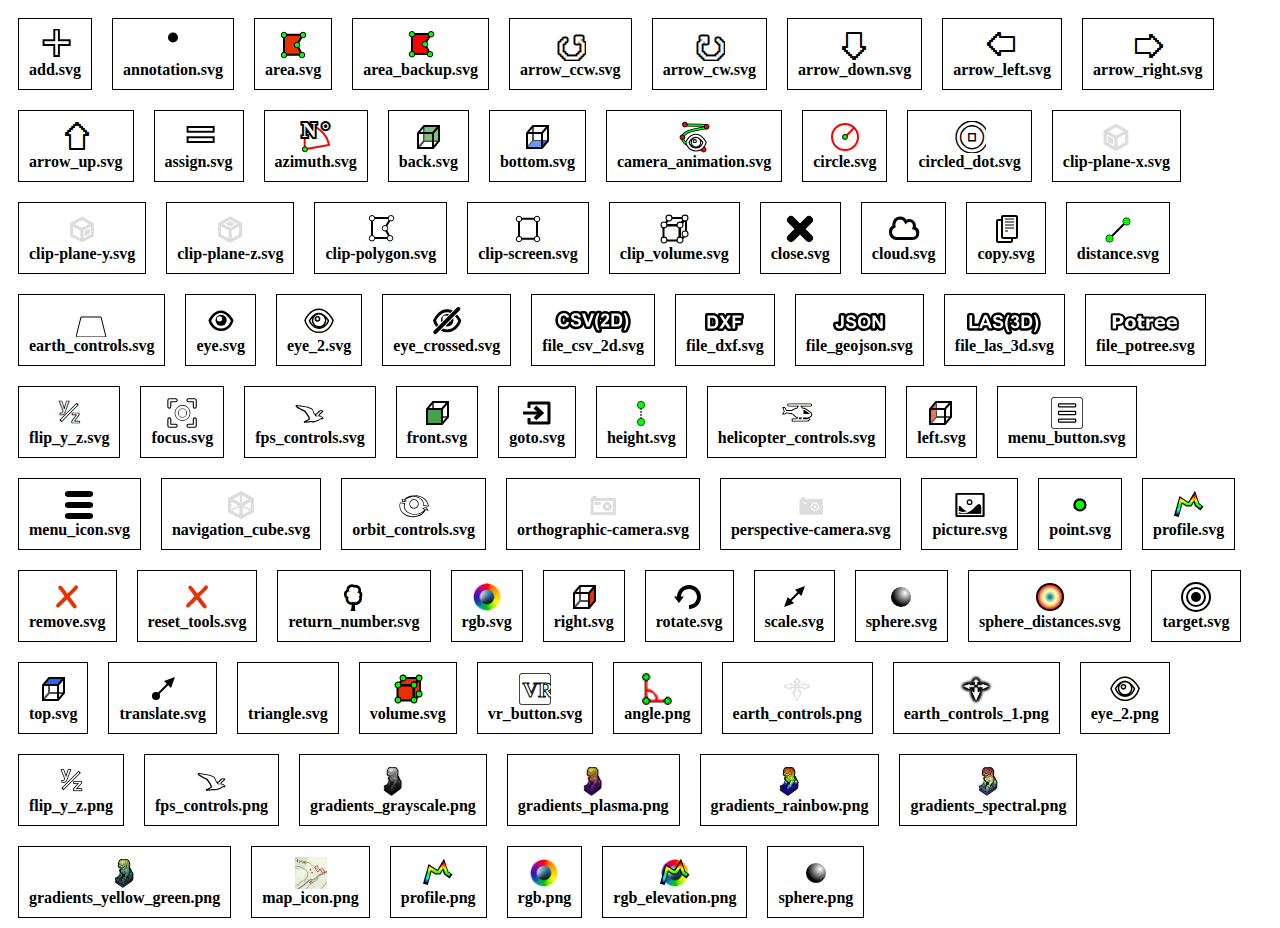
<file: libs/potree/resources/icons/index.html>
<html>
				<head>
					<style>
						.icon_container{
							border: 1px solid black;
							margin: 10px;
							padding: 10px;
						}
					</style>
				</head>
				<body>
					<div id="icons_container">
						
			<span class="icon_container" style="position: relative; float: left">
				<center>
				<img src="add.svg" style="height: 32px;"/>
				<div style="font-weight: bold">add.svg</div>
				</center>
			</span>
			
			<span class="icon_container" style="position: relative; float: left">
				<center>
				<img src="annotation.svg" style="height: 32px;"/>
				<div style="font-weight: bold">annotation.svg</div>
				</center>
			</span>
			
			<span class="icon_container" style="position: relative; float: left">
				<center>
				<img src="area.svg" style="height: 32px;"/>
				<div style="font-weight: bold">area.svg</div>
				</center>
			</span>
			
			<span class="icon_container" style="position: relative; float: left">
				<center>
				<img src="area_backup.svg" style="height: 32px;"/>
				<div style="font-weight: bold">area_backup.svg</div>
				</center>
			</span>
			
			<span class="icon_container" style="position: relative; float: left">
				<center>
				<img src="arrow_ccw.svg" style="height: 32px;"/>
				<div style="font-weight: bold">arrow_ccw.svg</div>
				</center>
			</span>
			
			<span class="icon_container" style="position: relative; float: left">
				<center>
				<img src="arrow_cw.svg" style="height: 32px;"/>
				<div style="font-weight: bold">arrow_cw.svg</div>
				</center>
			</span>
			
			<span class="icon_container" style="position: relative; float: left">
				<center>
				<img src="arrow_down.svg" style="height: 32px;"/>
				<div style="font-weight: bold">arrow_down.svg</div>
				</center>
			</span>
			
			<span class="icon_container" style="position: relative; float: left">
				<center>
				<img src="arrow_left.svg" style="height: 32px;"/>
				<div style="font-weight: bold">arrow_left.svg</div>
				</center>
			</span>
			
			<span class="icon_container" style="position: relative; float: left">
				<center>
				<img src="arrow_right.svg" style="height: 32px;"/>
				<div style="font-weight: bold">arrow_right.svg</div>
				</center>
			</span>
			
			<span class="icon_container" style="position: relative; float: left">
				<center>
				<img src="arrow_up.svg" style="height: 32px;"/>
				<div style="font-weight: bold">arrow_up.svg</div>
				</center>
			</span>
			
			<span class="icon_container" style="position: relative; float: left">
				<center>
				<img src="assign.svg" style="height: 32px;"/>
				<div style="font-weight: bold">assign.svg</div>
				</center>
			</span>
			
			<span class="icon_container" style="position: relative; float: left">
				<center>
				<img src="azimuth.svg" style="height: 32px;"/>
				<div style="font-weight: bold">azimuth.svg</div>
				</center>
			</span>
			
			<span class="icon_container" style="position: relative; float: left">
				<center>
				<img src="back.svg" style="height: 32px;"/>
				<div style="font-weight: bold">back.svg</div>
				</center>
			</span>
			
			<span class="icon_container" style="position: relative; float: left">
				<center>
				<img src="bottom.svg" style="height: 32px;"/>
				<div style="font-weight: bold">bottom.svg</div>
				</center>
			</span>
			
			<span class="icon_container" style="position: relative; float: left">
				<center>
				<img src="camera_animation.svg" style="height: 32px;"/>
				<div style="font-weight: bold">camera_animation.svg</div>
				</center>
			</span>
			
			<span class="icon_container" style="position: relative; float: left">
				<center>
				<img src="circle.svg" style="height: 32px;"/>
				<div style="font-weight: bold">circle.svg</div>
				</center>
			</span>
			
			<span class="icon_container" style="position: relative; float: left">
				<center>
				<img src="circled_dot.svg" style="height: 32px;"/>
				<div style="font-weight: bold">circled_dot.svg</div>
				</center>
			</span>
			
			<span class="icon_container" style="position: relative; float: left">
				<center>
				<img src="clip-plane-x.svg" style="height: 32px;"/>
				<div style="font-weight: bold">clip-plane-x.svg</div>
				</center>
			</span>
			
			<span class="icon_container" style="position: relative; float: left">
				<center>
				<img src="clip-plane-y.svg" style="height: 32px;"/>
				<div style="font-weight: bold">clip-plane-y.svg</div>
				</center>
			</span>
			
			<span class="icon_container" style="position: relative; float: left">
				<center>
				<img src="clip-plane-z.svg" style="height: 32px;"/>
				<div style="font-weight: bold">clip-plane-z.svg</div>
				</center>
			</span>
			
			<span class="icon_container" style="position: relative; float: left">
				<center>
				<img src="clip-polygon.svg" style="height: 32px;"/>
				<div style="font-weight: bold">clip-polygon.svg</div>
				</center>
			</span>
			
			<span class="icon_container" style="position: relative; float: left">
				<center>
				<img src="clip-screen.svg" style="height: 32px;"/>
				<div style="font-weight: bold">clip-screen.svg</div>
				</center>
			</span>
			
			<span class="icon_container" style="position: relative; float: left">
				<center>
				<img src="clip_volume.svg" style="height: 32px;"/>
				<div style="font-weight: bold">clip_volume.svg</div>
				</center>
			</span>
			
			<span class="icon_container" style="position: relative; float: left">
				<center>
				<img src="close.svg" style="height: 32px;"/>
				<div style="font-weight: bold">close.svg</div>
				</center>
			</span>
			
			<span class="icon_container" style="position: relative; float: left">
				<center>
				<img src="cloud.svg" style="height: 32px;"/>
				<div style="font-weight: bold">cloud.svg</div>
				</center>
			</span>
			
			<span class="icon_container" style="position: relative; float: left">
				<center>
				<img src="copy.svg" style="height: 32px;"/>
				<div style="font-weight: bold">copy.svg</div>
				</center>
			</span>
			
			<span class="icon_container" style="position: relative; float: left">
				<center>
				<img src="distance.svg" style="height: 32px;"/>
				<div style="font-weight: bold">distance.svg</div>
				</center>
			</span>
			
			<span class="icon_container" style="position: relative; float: left">
				<center>
				<img src="earth_controls.svg" style="height: 32px;"/>
				<div style="font-weight: bold">earth_controls.svg</div>
				</center>
			</span>
			
			<span class="icon_container" style="position: relative; float: left">
				<center>
				<img src="eye.svg" style="height: 32px;"/>
				<div style="font-weight: bold">eye.svg</div>
				</center>
			</span>
			
			<span class="icon_container" style="position: relative; float: left">
				<center>
				<img src="eye_2.svg" style="height: 32px;"/>
				<div style="font-weight: bold">eye_2.svg</div>
				</center>
			</span>
			
			<span class="icon_container" style="position: relative; float: left">
				<center>
				<img src="eye_crossed.svg" style="height: 32px;"/>
				<div style="font-weight: bold">eye_crossed.svg</div>
				</center>
			</span>
			
			<span class="icon_container" style="position: relative; float: left">
				<center>
				<img src="file_csv_2d.svg" style="height: 32px;"/>
				<div style="font-weight: bold">file_csv_2d.svg</div>
				</center>
			</span>
			
			<span class="icon_container" style="position: relative; float: left">
				<center>
				<img src="file_dxf.svg" style="height: 32px;"/>
				<div style="font-weight: bold">file_dxf.svg</div>
				</center>
			</span>
			
			<span class="icon_container" style="position: relative; float: left">
				<center>
				<img src="file_geojson.svg" style="height: 32px;"/>
				<div style="font-weight: bold">file_geojson.svg</div>
				</center>
			</span>
			
			<span class="icon_container" style="position: relative; float: left">
				<center>
				<img src="file_las_3d.svg" style="height: 32px;"/>
				<div style="font-weight: bold">file_las_3d.svg</div>
				</center>
			</span>
			
			<span class="icon_container" style="position: relative; float: left">
				<center>
				<img src="file_potree.svg" style="height: 32px;"/>
				<div style="font-weight: bold">file_potree.svg</div>
				</center>
			</span>
			
			<span class="icon_container" style="position: relative; float: left">
				<center>
				<img src="flip_y_z.svg" style="height: 32px;"/>
				<div style="font-weight: bold">flip_y_z.svg</div>
				</center>
			</span>
			
			<span class="icon_container" style="position: relative; float: left">
				<center>
				<img src="focus.svg" style="height: 32px;"/>
				<div style="font-weight: bold">focus.svg</div>
				</center>
			</span>
			
			<span class="icon_container" style="position: relative; float: left">
				<center>
				<img src="fps_controls.svg" style="height: 32px;"/>
				<div style="font-weight: bold">fps_controls.svg</div>
				</center>
			</span>
			
			<span class="icon_container" style="position: relative; float: left">
				<center>
				<img src="front.svg" style="height: 32px;"/>
				<div style="font-weight: bold">front.svg</div>
				</center>
			</span>
			
			<span class="icon_container" style="position: relative; float: left">
				<center>
				<img src="goto.svg" style="height: 32px;"/>
				<div style="font-weight: bold">goto.svg</div>
				</center>
			</span>
			
			<span class="icon_container" style="position: relative; float: left">
				<center>
				<img src="height.svg" style="height: 32px;"/>
				<div style="font-weight: bold">height.svg</div>
				</center>
			</span>
			
			<span class="icon_container" style="position: relative; float: left">
				<center>
				<img src="helicopter_controls.svg" style="height: 32px;"/>
				<div style="font-weight: bold">helicopter_controls.svg</div>
				</center>
			</span>
			
			<span class="icon_container" style="position: relative; float: left">
				<center>
				<img src="left.svg" style="height: 32px;"/>
				<div style="font-weight: bold">left.svg</div>
				</center>
			</span>
			
			<span class="icon_container" style="position: relative; float: left">
				<center>
				<img src="menu_button.svg" style="height: 32px;"/>
				<div style="font-weight: bold">menu_button.svg</div>
				</center>
			</span>
			
			<span class="icon_container" style="position: relative; float: left">
				<center>
				<img src="menu_icon.svg" style="height: 32px;"/>
				<div style="font-weight: bold">menu_icon.svg</div>
				</center>
			</span>
			
			<span class="icon_container" style="position: relative; float: left">
				<center>
				<img src="navigation_cube.svg" style="height: 32px;"/>
				<div style="font-weight: bold">navigation_cube.svg</div>
				</center>
			</span>
			
			<span class="icon_container" style="position: relative; float: left">
				<center>
				<img src="orbit_controls.svg" style="height: 32px;"/>
				<div style="font-weight: bold">orbit_controls.svg</div>
				</center>
			</span>
			
			<span class="icon_container" style="position: relative; float: left">
				<center>
				<img src="orthographic-camera.svg" style="height: 32px;"/>
				<div style="font-weight: bold">orthographic-camera.svg</div>
				</center>
			</span>
			
			<span class="icon_container" style="position: relative; float: left">
				<center>
				<img src="perspective-camera.svg" style="height: 32px;"/>
				<div style="font-weight: bold">perspective-camera.svg</div>
				</center>
			</span>
			
			<span class="icon_container" style="position: relative; float: left">
				<center>
				<img src="picture.svg" style="height: 32px;"/>
				<div style="font-weight: bold">picture.svg</div>
				</center>
			</span>
			
			<span class="icon_container" style="position: relative; float: left">
				<center>
				<img src="point.svg" style="height: 32px;"/>
				<div style="font-weight: bold">point.svg</div>
				</center>
			</span>
			
			<span class="icon_container" style="position: relative; float: left">
				<center>
				<img src="profile.svg" style="height: 32px;"/>
				<div style="font-weight: bold">profile.svg</div>
				</center>
			</span>
			
			<span class="icon_container" style="position: relative; float: left">
				<center>
				<img src="remove.svg" style="height: 32px;"/>
				<div style="font-weight: bold">remove.svg</div>
				</center>
			</span>
			
			<span class="icon_container" style="position: relative; float: left">
				<center>
				<img src="reset_tools.svg" style="height: 32px;"/>
				<div style="font-weight: bold">reset_tools.svg</div>
				</center>
			</span>
			
			<span class="icon_container" style="position: relative; float: left">
				<center>
				<img src="return_number.svg" style="height: 32px;"/>
				<div style="font-weight: bold">return_number.svg</div>
				</center>
			</span>
			
			<span class="icon_container" style="position: relative; float: left">
				<center>
				<img src="rgb.svg" style="height: 32px;"/>
				<div style="font-weight: bold">rgb.svg</div>
				</center>
			</span>
			
			<span class="icon_container" style="position: relative; float: left">
				<center>
				<img src="right.svg" style="height: 32px;"/>
				<div style="font-weight: bold">right.svg</div>
				</center>
			</span>
			
			<span class="icon_container" style="position: relative; float: left">
				<center>
				<img src="rotate.svg" style="height: 32px;"/>
				<div style="font-weight: bold">rotate.svg</div>
				</center>
			</span>
			
			<span class="icon_container" style="position: relative; float: left">
				<center>
				<img src="scale.svg" style="height: 32px;"/>
				<div style="font-weight: bold">scale.svg</div>
				</center>
			</span>
			
			<span class="icon_container" style="position: relative; float: left">
				<center>
				<img src="sphere.svg" style="height: 32px;"/>
				<div style="font-weight: bold">sphere.svg</div>
				</center>
			</span>
			
			<span class="icon_container" style="position: relative; float: left">
				<center>
				<img src="sphere_distances.svg" style="height: 32px;"/>
				<div style="font-weight: bold">sphere_distances.svg</div>
				</center>
			</span>
			
			<span class="icon_container" style="position: relative; float: left">
				<center>
				<img src="target.svg" style="height: 32px;"/>
				<div style="font-weight: bold">target.svg</div>
				</center>
			</span>
			
			<span class="icon_container" style="position: relative; float: left">
				<center>
				<img src="top.svg" style="height: 32px;"/>
				<div style="font-weight: bold">top.svg</div>
				</center>
			</span>
			
			<span class="icon_container" style="position: relative; float: left">
				<center>
				<img src="translate.svg" style="height: 32px;"/>
				<div style="font-weight: bold">translate.svg</div>
				</center>
			</span>
			
			<span class="icon_container" style="position: relative; float: left">
				<center>
				<img src="triangle.svg" style="height: 32px;"/>
				<div style="font-weight: bold">triangle.svg</div>
				</center>
			</span>
			
			<span class="icon_container" style="position: relative; float: left">
				<center>
				<img src="volume.svg" style="height: 32px;"/>
				<div style="font-weight: bold">volume.svg</div>
				</center>
			</span>
			
			<span class="icon_container" style="position: relative; float: left">
				<center>
				<img src="vr_button.svg" style="height: 32px;"/>
				<div style="font-weight: bold">vr_button.svg</div>
				</center>
			</span>
			
			<span class="icon_container" style="position: relative; float: left">
				<center>
				<img src="angle.png" style="height: 32px;"/>
				<div style="font-weight: bold">angle.png</div>
				</center>
			</span>
			
			<span class="icon_container" style="position: relative; float: left">
				<center>
				<img src="earth_controls.png" style="height: 32px;"/>
				<div style="font-weight: bold">earth_controls.png</div>
				</center>
			</span>
			
			<span class="icon_container" style="position: relative; float: left">
				<center>
				<img src="earth_controls_1.png" style="height: 32px;"/>
				<div style="font-weight: bold">earth_controls_1.png</div>
				</center>
			</span>
			
			<span class="icon_container" style="position: relative; float: left">
				<center>
				<img src="eye_2.png" style="height: 32px;"/>
				<div style="font-weight: bold">eye_2.png</div>
				</center>
			</span>
			
			<span class="icon_container" style="position: relative; float: left">
				<center>
				<img src="flip_y_z.png" style="height: 32px;"/>
				<div style="font-weight: bold">flip_y_z.png</div>
				</center>
			</span>
			
			<span class="icon_container" style="position: relative; float: left">
				<center>
				<img src="fps_controls.png" style="height: 32px;"/>
				<div style="font-weight: bold">fps_controls.png</div>
				</center>
			</span>
			
			<span class="icon_container" style="position: relative; float: left">
				<center>
				<img src="gradients_grayscale.png" style="height: 32px;"/>
				<div style="font-weight: bold">gradients_grayscale.png</div>
				</center>
			</span>
			
			<span class="icon_container" style="position: relative; float: left">
				<center>
				<img src="gradients_plasma.png" style="height: 32px;"/>
				<div style="font-weight: bold">gradients_plasma.png</div>
				</center>
			</span>
			
			<span class="icon_container" style="position: relative; float: left">
				<center>
				<img src="gradients_rainbow.png" style="height: 32px;"/>
				<div style="font-weight: bold">gradients_rainbow.png</div>
				</center>
			</span>
			
			<span class="icon_container" style="position: relative; float: left">
				<center>
				<img src="gradients_spectral.png" style="height: 32px;"/>
				<div style="font-weight: bold">gradients_spectral.png</div>
				</center>
			</span>
			
			<span class="icon_container" style="position: relative; float: left">
				<center>
				<img src="gradients_yellow_green.png" style="height: 32px;"/>
				<div style="font-weight: bold">gradients_yellow_green.png</div>
				</center>
			</span>
			
			<span class="icon_container" style="position: relative; float: left">
				<center>
				<img src="map_icon.png" style="height: 32px;"/>
				<div style="font-weight: bold">map_icon.png</div>
				</center>
			</span>
			
			<span class="icon_container" style="position: relative; float: left">
				<center>
				<img src="profile.png" style="height: 32px;"/>
				<div style="font-weight: bold">profile.png</div>
				</center>
			</span>
			
			<span class="icon_container" style="position: relative; float: left">
				<center>
				<img src="rgb.png" style="height: 32px;"/>
				<div style="font-weight: bold">rgb.png</div>
				</center>
			</span>
			
			<span class="icon_container" style="position: relative; float: left">
				<center>
				<img src="rgb_elevation.png" style="height: 32px;"/>
				<div style="font-weight: bold">rgb_elevation.png</div>
				</center>
			</span>
			
			<span class="icon_container" style="position: relative; float: left">
				<center>
				<img src="sphere.png" style="height: 32px;"/>
				<div style="font-weight: bold">sphere.png</div>
				</center>
			</span>
			
					</div>
				</body>
			</html>
</file>
